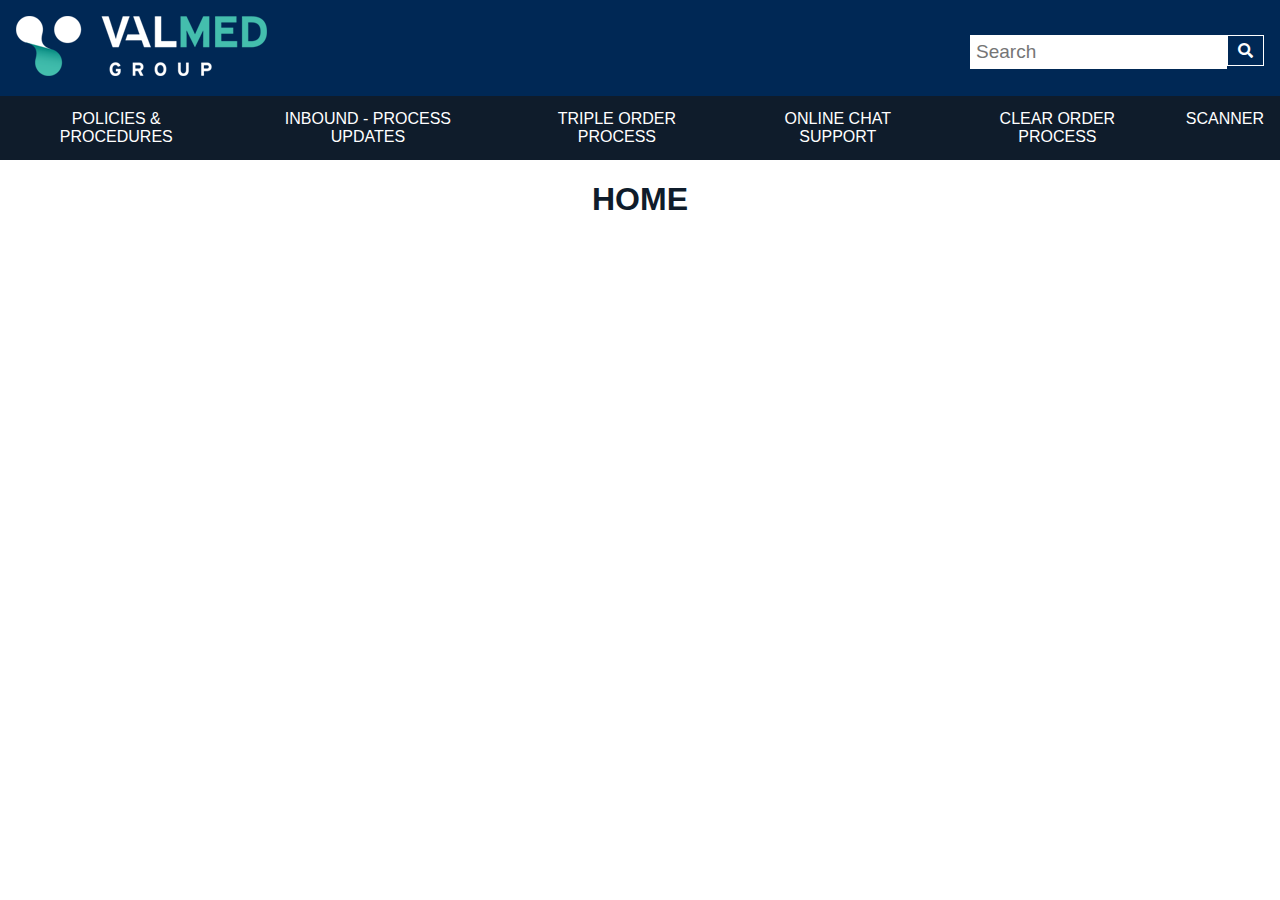
<file: index.html>
<!DOCTYPE html>

<html>

<head>
  <meta charset="utf-8">
  <meta http-equiv="X-UA-Compatible" content="IE=edge">
  <title></title>
  <meta name="description" content="">
  <meta name="viewport" content="width=device-width, initial-scale=1">
  <link rel="stylesheet" href="assets/style.css">
  <link rel="stylesheet" href="https://cdnjs.cloudflare.com/ajax/libs/font-awesome/4.7.0/css/font-awesome.min.css">
  <script src="https://code.jquery.com/jquery-3.6.0.js" integrity="sha256-H+K7U5CnXl1h5ywQfKtSj8PCmoN9aaq30gDh27Xc0jk=" crossorigin="anonymous"></script>
  <link rel="stylesheet" href="https://use.fontawesome.com/releases/v5.13.0/css/all.css">




</head>

<body>
  <div class="navbar">

    <div class="logo-section">
      <div>
        <a href="#home"><img src="assets/logo.png" alt=""></a>
      </div>
      <div class="search-container">


        <input name="text-12" id="text-12" value="" type="text" class="textSearchvalue_h" placeholder="Search">
        <a data-role="button" data-corners="false" data-inline="true" class="searchButtonClickText_h"><i class="fas fa-search"></i></a>



      </div>
    </div>
    <div class="nav-section">


      <div class="subnav">
        <button class="parent-nav">Policies & Procedures</button>
        <div class="navbar-nav">
          <li class="nav-item"><a href="#callback" class="nav-link text-uppercase font-weight-bold">Call back</a></li>
          <li class="nav-item"><a href="#creoh" class="nav-link text-uppercase font-weight-bold">Valmed Directory</a></li>
          <li class="nav-item"><a href="#transfermatrix" class="nav-link text-uppercase font-weight-bold">Transfer Matrix</a></li>
          <li class="nav-item"><a href="#callflow" class="nav-link text-uppercase font-weight-bold">Call flow</a></li>
          <li class="nav-item"><a href="#escalation" class="nav-link text-uppercase font-weight-bold">Escalation Process</a></li>
          <li class="nav-item"><a href="#bcp" class="nav-link text-uppercase font-weight-bold">Business Continuity</a></li>
          <li class="nav-item"><a href="#medicare" class="nav-link text-uppercase font-weight-bold">Medicaid / Medicare</a></li>
          <li class="nav-item"><a href="#dme" class="nav-link text-uppercase font-weight-bold">DME Equipment Links</a></li>
          <li class="nav-item"><a href="#BrightreePurpose" class="nav-link text-uppercase font-weight-bold">Brightree Purpose</a></li>
          <li class="nav-item"><a href="#TemplateHouseKeeping" class="nav-link text-uppercase font-weight-bold">Template House Keeping</a></li>
          <li class="nav-item"><a href="#NewSchedulingProcess" class="nav-link text-uppercase font-weight-bold">New Scheduling process for Driver Deliveries</a></li>
          <li class="nav-item"><a href="#WeekendNHPs" class="nav-link text-uppercase font-weight-bold">Weekend NHPs</a></li>
          <li class="nav-item"><a href="#GrabBarProcess" class="nav-link text-uppercase font-weight-bold">Grab Bar Process</a></li>
          <li class="nav-item"><a href="#WhoToContact" class="nav-link text-uppercase font-weight-bold">Who to contact?</a></li>
          <li class="nav-item"><a href="#PriceList" class="nav-link text-uppercase font-weight-bold">Price List</a></li>
          <li class="nav-item"><a href="#ManilaDirectory" class="nav-link text-uppercase font-weight-bold">Team Manila</a></li>
          <li class="nav-item"><a href="#WeDontCarry" class="nav-link text-uppercase font-weight-bold">Items We Don't Carry</a></li>
          <li class="nav-item"><a href="#emails" class="nav-link text-uppercase font-weight-bold">Emails</a></li>
          <li class="nav-item"><a href="#returntosender" class="nav-link text-uppercase font-weight-bold">UPS USPS – Return to Sender</a></li>
          <li class="nav-item"><a href="#SampleSpiels" class="nav-link text-uppercase font-weight-bold">Sample Spiels</a></li>
          <li class="nav-item"><a href="#outages" class="nav-link text-uppercase font-weight-bold">Outages - What to do</a></li>
          <li class="nav-item"><a href="#mltc" class="nav-link text-uppercase font-weight-bold">MLTC Customer Missing Box</a></li>
          <li class="nav-item"><a href="#OrderCycleGuide" class="nav-link text-uppercase font-weight-bold">Order Cycle Guide</a></li>
        </div>
      </div>



      <div class="subnav">
        <button class="parent-nav">Inbound - Process Updates</button>
        <div class="navbar-nav">

          <li class="nav-item"><a href="#OrderStatus" class="nav-link text-uppercase font-weight-bold">Order Status Inquiry</a></li>
          <li class="nav-item"><a href="#UpdatingTemplate" class="nav-link text-uppercase font-weight-bold">Updating template</a></li>
          <li class="nav-item"><a href="#ReturningCall" class="nav-link text-uppercase font-weight-bold">Returning a call</a></li>
          <li class="nav-item"><a href="#Notes" class="nav-link text-uppercase font-weight-bold">Notes</a></li>
          <li class="nav-item"><a href="#RemovingAdding" class="nav-link text-uppercase font-weight-bold">Removing/Adding Orders</a></li>
          <li class="nav-item"><a href="#ReschedulingShips" class="nav-link text-uppercase font-weight-bold">Rescheduling Ships</a></li>
          <li class="nav-item"><a href="#GlovesOnly" class="nav-link text-uppercase font-weight-bold">Note Update - Gloves Only</a></li>
          <li class="nav-item"><a href="#IssueWithOrder" class="nav-link text-uppercase font-weight-bold">Issue with Order</a></li>
          <li class="nav-item"><a href="#CustomsFields" class="nav-link text-uppercase font-weight-bold">Customs Fields</a></li>
          <li class="nav-item"><a href="#DelayDelivery" class="nav-link text-uppercase font-weight-bold">Delayed Deliveries</a></li>
          <li class="nav-item"><a href="#UPSOrderTips" class="nav-link text-uppercase font-weight-bold">UPS Order Tips</a></li>
          <li class="nav-item"><a href="#PhotosfromPatients" class="nav-link text-uppercase font-weight-bold">Photos from our Patients</a></li>
        </div>
      </div>

      <div class="subnav">
        <button class="parent-nav">Triple Order Process</button>
        <div class="navbar-nav">
          <li class="nav-item"><a href="#TripleOrderProcess" class="nav-link text-uppercase font-weight-bold">Tripple Order Process</a></li>
          <li class="nav-item"><a href="#TripleOrderCallScripts" class="nav-link text-uppercase font-weight-bold">Tripple Order Call Scripts</a></li>
          <li class="nav-item"><a href="#TripleOrderAuth" class="nav-link text-uppercase font-weight-bold">New Auth for Tripled Order</a></li>
          <li class="nav-item"><a href="#HandleTripleOrderChanges" class="nav-link text-uppercase font-weight-bold">How to Handle Changes in Triple Orders</a></li>

        </div>
      </div>

      <div class="subnav">
        <button class="parent-nav">Online Chat Support</button>
        <div class="navbar-nav">
          <li class="nav-item"><a href="#OnlineChatSupport" class="nav-link text-uppercase font-weight-bold">Online Chat Support</a></li>
        </div>
      </div>

      <div class="subnav">
        <button class="parent-nav">Clear Order Process</button>
        <div class="navbar-nav">
          <li class="nav-item"><a href="#ProcessWorkflowDMEs" class="nav-link text-uppercase font-weight-bold">Process Workflow - DMEs</a></li>
        </div>
      </div>

      <div class="subnav">
        <button class="parent-nav">Scanner</button>
        <div class="navbar-nav">
          <li class="nav-item"><a
              href="https://valmarsurgical-my.sharepoint.com/:p:/r/personal/john_dynamichcsolutions_com/_layouts/15/Doc.aspx?sourcedoc=%7BE38B3C71-67E0-4867-8D0F-F1DFBA70DB5A%7D&file=Scanner%20Training(1).pptx&action=edit&mobileredirect=true"
              target="_blank" class="nav-link text-uppercase font-weight-bold">Scanners PPT</a></li>
        </div>
      </div>



    </div>

  </div>





  <div id="app"></div>
  <script src="main.js"></script>







</body>
<script>
  $(function() {
    $(window).on('scroll', function() {
      if ($(window).scrollTop() > 10) {
        $('.navbar').addClass('active');
      } else {
        $('.navbar').removeClass('active');
      }
    });
  });
</script>

</html>
</file>
<file: assets/style.css>
body {
  background: #fff;
  margin: 0;
  font-family: sans-serif;
  color: #000;
  font-family: -apple-system, BlinkMacSystemFont, 'Segoe UI', Roboto, Oxygen, Ubuntu, Cantarell, 'Open Sans', 'Helvetica Neue', sans-serif;
}

table {
  border-collapse: collapse;
  width: 95%;
  margin: 0 auto;
}

tr.Table-header {
  background-color: #002855;
  color: #fff;
}

tr.Table-header>td {
  border: 1px solid #808080;
  margin: 0;
  border-spacing: 0;
  text-align: center;
}

tr.table-content>td {
  text-align: center;
  border: 1px solid #808080;
  height: 30px;
}

h1 {
  text-align: center;
  color: #0f1c2b;
}

div#creoh>h3 {
  text-align: center;
  margin-bottom: 1%;
}

label {
  display: block;
  padding: 10px;
  color: white;
  cursor: pointer;
}

div#app {
  width: 95%;
  margin: 0 auto;
}

div#app {
  margin-bottom: 5%;
}

div#transfer-matrix>h3 {
  text-align: center;
  margin-top: 3%;
}

div#escalation-process>h3 {
  text-align: center;
}

div#medicare>h3 {
  text-align: center;
  margin-top: 3%;
}

div#business-continuity>div.first-image {
  text-align: center;
  margin-top: 3%;
}

div#business-continuity>div.second-image {
  text-align: center;
  margin-top: 3%;
  margin-bottom: 3%;
}

.Order-delivered-img {
  display: flex;
  justify-content: space-evenly;
  margin-top: 3%;
}

.Order-delivered-img>div {
  text-align: center;
  max-width: 100%;
  width: 100%;
}

.dme-url>div>img {
  height: 400px;
  width: 400px;
}

.dme-url {
  display: flex;
  justify-content: space-evenly;
  text-align: center;
  margin-top: 1% !important;
}

.dme-url>div {
  background-color: #0f1c2b;
  color: #fff;
  margin: 0;
}

.dme-url>div>a {
  color: #fff;
  text-decoration: none;
}

.navbar {
  transition: all 0.4s;
  background: #002855;
  height: auto;
  top: 0;
  left: 0;
  right: 0;
  width: 100%;
  z-index: 1;
}

.navbar-nav {
  display: none;
  width: auto;
  position: absolute;
  z-index: 1;
  overflow: hidden;
  border: 1px solid #cecece;
}

.subnav .parent-nav {
  font-size: 16px;
  border: none;
  outline: none;
  color: white;
  padding: 14px 16px;
  background-color: inherit;
  margin: 0;
  cursor: pointer;
}

.subnav:hover .navbar-nav {
  display: block;
  background-color: #fff;
}

.navbar-nav li a {
  color: #0f1c2b;
  text-decoration: none;
  padding: 14px 16px;
}

.navbar-nav li {
  text-decoration: none;
  list-style: none;
  padding: 10px;
  width: 100%;
  background: #fff;
  text-align: left;
}

.nav-section {
  overflow: hidden;
  background-color: #0f1c2b;
  text-align: center;
  display: flex;
  justify-content: center;
}

.subnav>button.parent-nav {
  text-transform: uppercase;
}

.nav-child {
  display: none;
  position: relative;
  background-color: inherit;
  color: #fff;
}

.nav-item:hover .nav-child {
  display: block;
}

li.nav-item:hover>a {
  font-weight: bold;
}

ul.nav-child>li>a:hover {
  font-weight: bold;
}

ul.nav-child {
  padding-left: 0;
  margin: 0;
}

.search-container input[type=text] {
  padding: 6px;
  margin-top: 8px;
  font-size: 19px;
  border: none;
}

.search-container a {
  float: right;
  padding: 6px 10px;
  margin-right: 16px;
  margin-top: 8px;
  color: #fff;
  font-size: 15px;
  cursor: pointer;
  border: 1px solid #fff;
  background: #002855;
}

.logo-section {
  display: flex;
  align-items: center;
  justify-content: space-between;
}

.highlighted {
  background-color: yellow;
}

.highlight {
  background-color: #fff34d;
  -moz-border-radius: 5px;
  /* FF1+ */
  -webkit-border-radius: 5px;
  /* Saf3-4 */
  border-radius: 5px;
  /* Opera 10.5, IE 9, Saf5, Chrome */
  -moz-box-shadow: 0 1px 4px rgba(0, 0, 0, 0.7);
  /* FF3.5+ */
  -webkit-box-shadow: 0 1px 4px rgba(0, 0, 0, 0.7);
  /* Saf3.0+, Chrome */
  box-shadow: 0 1px 4px rgba(0, 0, 0, 0.7);
  /* Opera 10.5+, IE 9.0 */
}

tr.table-name {
  background-color: #888888;
  color: #fff;
}

tr.table-name>td {
  text-align: center;
  font-weight: bold;
  border: 1px solid #808080;
}

.whotocontact>table:first-child {
  float: left;
}

.whotocontact>table {
  width: 45%;
}

.whotocontact>table:last-child {
  width: 50%;
}

.PriceList>table {
  width: 38%;
}

.PriceList>table:last-child {
  width: 57%;
}

.PriceList {
  display: flex;
  align-items: flex-start;
}

div#transfer-matrix>table:last-child {
  width: 33%;
}

div#transfer-matrix>table:first-child {
  width: 63%;
}

div#transfer-matrix {
  display: flex;
  align-items: flex-start;
}

.wedontcarry>ul {
  column-count: 2;
  font-size: 18px;
  padding: 1% 3% 2% 3%;
  background-color: #cecece;
  color: #000;
  font-weight: 600;
  margin-top: 0;
}

.wedontcarry>h1 {
  text-align: center;
  color: #000;
  background: #cecece;
  margin-bottom: 0;
  padding-top: 1%;
  margin-top: 3%;
}

div#escalation-process>img {
  margin-top: 2%;
}

div#escalation-process {
  text-align: center;
}

.email {
  display: flex;
  flex-wrap: wrap;
  justify-content: center;
}

.email>div>h3 {
  text-align: center;
  font-size: 20px;
  font-weight: 900;
  color: #002855;
  margin-bottom: 5%;
  margin-top: 0;
}

.email>div {
  width: 40%;
  background: #dbdbdb;
  margin: 1%;
  padding: 2%;
}

div#business-continuity {
  display: flex;
  justify-content: center;
  flex-direction: row-reverse;
  align-items: center;
}

div#business-continuity>div {
  width: 48%;
}

.second-image>img {
  max-width: 100%;
}

.first-image>img {
  max-width: 100%;
}

.credentials {
  width: 100%;
  display: flex;
  flex-wrap: wrap;
  flex: 1;
}

.credentials>div {
  width: 30%;
  margin: 2% 1%;
}

.samplespiels {
  display: flex;
  flex-wrap: wrap;
}

.samplespiels>div {
  width: 100%;
  background: #dbdbdb;
  margin: 1% 2%;
  padding: 2%;
  height: 100%;
}

.flex img {
  width: 33%;
  margin-bottom: 2%;
}

.flex {
  display: flex;
  justify-content: center;
  align-items: center;
}
</file>
